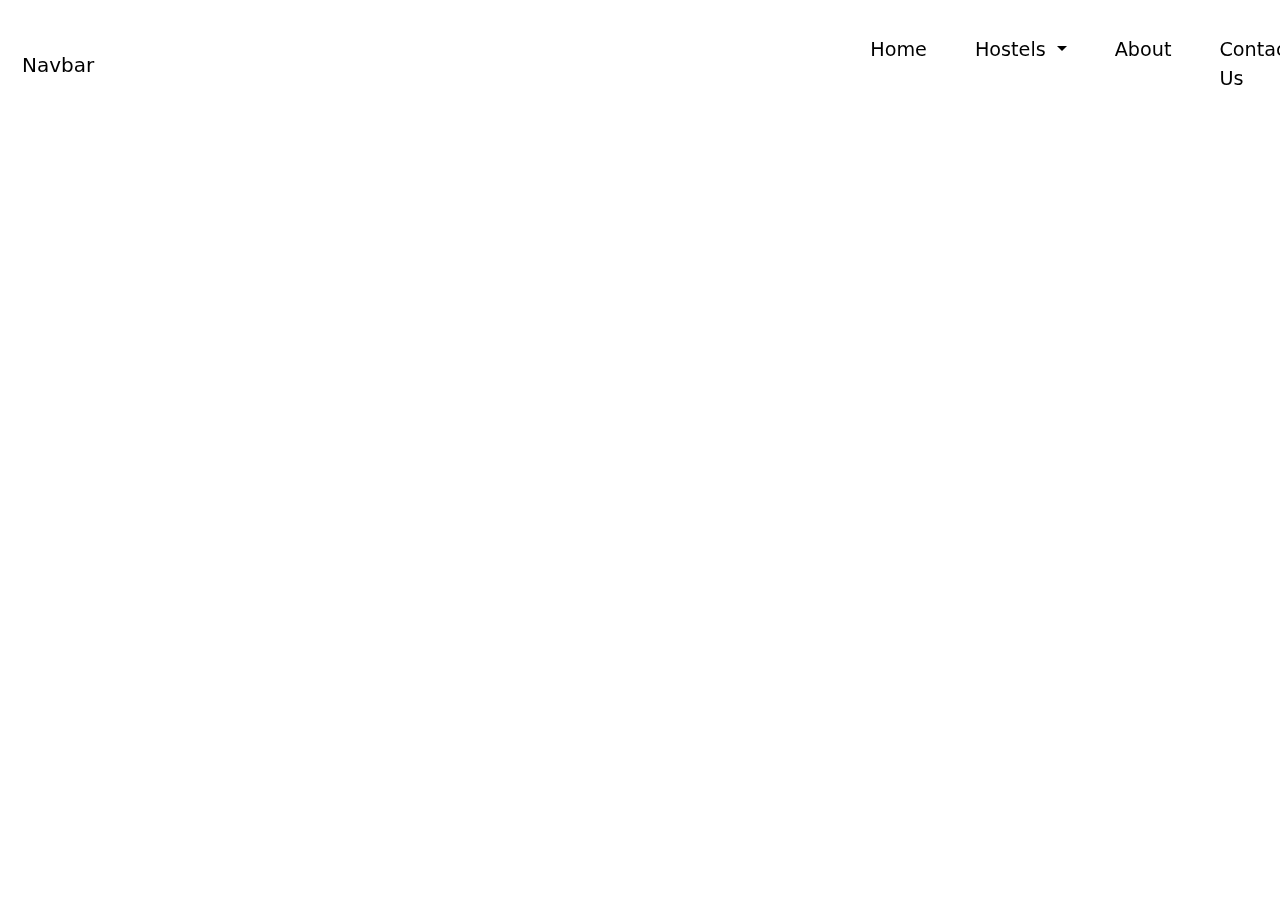
<file: login.html>
<!DOCTYPE html>
<html lang="en">
<head>
    <meta charset="UTF-8">
    <meta name="viewport" content="width=device-width, initial-scale=1.0">
    <title>Document</title>
    <link rel="stylesheet" href="index.css">
<!-- <link rel="stylesheet" href="responsive.css"> -->
    <link rel="stylesheet" href="https://cdnjs.cloudflare.com/ajax/libs/font-awesome/4.7.0/css/font-awesome.min.css">
    <link href="https://cdn.jsdelivr.net/npm/bootstrap@5.3.2/dist/css/bootstrap.min.css" rel="stylesheet">
    <script src="https://cdn.jsdelivr.net/npm/bootstrap@5.3.2/dist/js/bootstrap.bundle.min.js"></script>
    <style>
       header{
        margin-top: 10px;
       }
    </style>
    
</head>
<body>
    <!-- <nav class="navbar navbar-expand-lg bg-body-tertiary">
        <div class="container-fluid">
          <a class="navbar-brand" href="#">Navbar</a>
          <form class="d-flex" role="search">
          <input class="form-control me-2" type="search" placeholder="Search" aria-label="Search">
                <button class="btn btn-outline-success" type="submit">Search</button>
              </form>
          <button class="navbar-toggler" type="button" data-bs-toggle="collapse" data-bs-target="#navbarTogglerDemo02" aria-controls="navbarTogglerDemo02" aria-expanded="false" aria-label="Toggle navigation">
            <span class="navbar-toggler-icon"></span>
            
                
          </button>
          <div class="collapse navbar-collapse" id="navbarTogglerDemo02">
            <ul class="navbar-nav me-auto mb-2 mb-lg-0">
              <li class="nav-item">
                <a class="nav-link active" aria-current="page" href="#">Home</a>
              </li>
              <li class="nav-item">
                <a class="nav-link" href="#">Link</a>
              </li>
              <li class="nav-item">
                <a class="nav-link disabled" aria-disabled="true">Disabled</a>
              </li>
            </ul>
            
          </div>
        </div>
      </nav> -->
      <header class="col">

        <nav class="navbar navbar-expand-lg ">
            <div class="container-fluid">
                <a class="navbar-brand" href="#">Navbar</a>
                <button class="navbar-toggler" type="button" data-bs-toggle="collapse"
                    data-bs-target="#navbarNavDropdown" aria-controls="navbarNavDropdown" aria-expanded="false"
                    aria-label="Toggle navigation">
                    <span class="navbar-toggler-icon"></span>
                </button>
                <div class="collapse navbar-collapse" id="navbarNavDropdown">
                    <ul class="navbar-nav">
                        <li class="nav-item ">
                            <a class="nav-link" aria-current="page" href="index.html">Home</a>
                        </li>
                        <li class="nav-item dropdown">
                            <a class="nav-link dropdown-toggle" href="#" role="button" data-bs-toggle="dropdown"
                                aria-expanded="false">
                                Hostels
                            </a>
                            <ul class="dropdown-menu">
                                <li><a class="dropdown-item" href="single.html"  style="color: black;">Single Bedroom</a></li>
                                <li><a class="dropdown-item" href="second.html"  style="color: black;">2Share Bedroom</a></li>
                                <li><a class="dropdown-item" href="third.html"  style="color: black;">4Share Bedroom</a></li>
                                <li><a class="dropdown-item" href="fourth.html"  style="color: black;">6Share Bedroom</a></li>
                            </ul>
                        </li>
                        <li class="nav-item">
                            <a class="nav-link" href="about.html">About</a>
                        </li>
                        <li class="nav-item">
                            <a class="nav-link" href="contact.html">Contact Us</a>
                        </li>
                        <li class="nav-item">
                            <a class="nav-link" href="#">Login</a>
                        </li>
                    </ul>
                </div>
            </div>
        </nav>
    </header>
    <!-- <div id="carouselExampleIndicators" class="carousel slide" data-bs-ride="carousel">
        <div class="carousel-indicators">
            <button type="button" data-bs-target="#carouselExampleIndicators" data-bs-slide-to="0" class="active"
                aria-current="true" aria-label="Slide 1"></button>
            <button type="button" data-bs-target="#carouselExampleIndicators" data-bs-slide-to="1"
                aria-label="Slide 2"></button>
            <button type="button" data-bs-target="#carouselExampleIndicators" data-bs-slide-to="2"
                aria-label="Slide 3"></button>
        </div>
        <div class="carousel-inner">
            <div class="carousel-item active">
                <img src="images/back1.jpg" alt="" class="d-block" width="100%" height="750px" id="slide">
                <img src="images/bed-removebg-preview.png" class="d-block" alt="..." id="first">

                <div class="fadeInLeft" id="first-matter">

                    <h5>Affordable and Comformable</h5>
                    <h1>HOSTEL ROOMS</h1>
                    <a href="single.html"><button>See Avaliability</button></a>
                </div>
            </div>
            <div class="carousel-item">
                <img src="images/back1.jpg" alt="" class="d-block" width="100%" height="750px" id="slide">
                <img src="images/hotel-removebg.png" class="d-block " alt="..." id="second">


                <div class="fadeInLeft" id="first-matter">

                    <h5>Affordable and Comformable</h5>
                    <h1>HOTEL ROOMS</h1>
                    <button>Enquire Now</button>
                </div>

            </div>
            <div class="carousel-item">
                <img src="images/back1.jpg" alt="" width="100%" class="d-block" height="750px" id="slide">
                <img src="images/l-removebg-preview-removebg-preview.png" class="d-block " alt="..." id="three">

                <div class="fadeInLeft" id="first-matter">

                    <h5>Affordable and Comformable</h5>
                    <h1>LOGDE ROOMS</h1>
                    <button>Enquire Now</button>
                </div>
            </div>
        </div>
        <button class="carousel-control-prev" type="button" data-bs-target="#carouselExampleIndicators"
            data-bs-slide="prev" data-bs-target="#carouselExampleInterval">
            <span class="carousel-control-prev-icon" aria-hidden="true"></span>
            <span class="visually-hidden">Previous</span>
        </button>
        <button class="carousel-control-next" type="button" data-bs-target="#carouselExampleIndicators"
            data-bs-slide="next" data-bs-target="#carouselExampleInterval">
            <span class="carousel-control-next-icon" aria-hidden="true"></span>
            <span class="visually-hidden">Next</span>
        </button>
    </div> -->
</body>
</html>
</file>
<file: index.css>
header{
    height: 12vh;
    width: 100%;
    position: fixed;
    top: 0;
    padding: 10px ;
    transition: 0.9s;
    
    z-index: 5;

}


.navbar-nav{
    margin-left: 45rem;

}
.nav-item a{
    margin-left: 2rem;
    font-size: larger;
    color: black;
}
.dropdown-menu a{
   padding: 10px;
   margin-left: -0px;
    
}
.nav-item a:hover{
    color: chocolate;
}
#first{
    position: absolute;
    top: 90px;
    left: 500px;
    height: 750px;
    transform: rotateX(20deg);
}
#second{
    position: absolute;
    top: 110px;
    left: 550px;
    height: 750px;
    transform: rotate(1deg);
    transform: rotateX(20deg);
}
#three{
    position: absolute;
    top: -30px;
    left: 600px;
    width: 900px;
    height: 950px;
    transform: rotateX(20deg);
}
#first-matter{
    position: absolute;
    top: 250px;
    left: 100px;
    -webkit-animation-duration: 3.5s;
    animation-duration: 2.5s;
}
#first-matter h5{
    font-size: 50px;
}
#first-matter h1{
    font-size: 50px;
    margin-left: 120px;
    margin-top: 20px;
}
#first-matter button{
    font-size: 20px;
    margin-left: 230px;
    margin-top: 40px;
    padding: 15px;
    border: none;
    border-radius: 40px;
    background-color: rgb(64, 43, 82);
    color: white;
}

@-webkit-keyframes fadeInLeft{
    from {
      opacity: 0.3;
      -webkit-transform: translate3d(-300px, 0, 0);
      transform: translate3d(-300px, 0, 0);
    }
  
    to {
      opacity: 1;
      -webkit-transform: none;
      transform: none;
    }
  }
  
.fadeInLeft {
    -webkit-animation-name: fadeInLeft;
    animation-name: fadeInLeft;
  }
  
#second-matter{
    position: absolute;
    top: 250px;
    left: 100px;
}
#second-matter h5{
    font-size: 35px;
    margin-left: 50px;
}
#second-matter h1{
    font-size: 50px;
    margin-left: 120px;
    margin-top: 20px;
}
#second-matter button{
    font-size: 20px;
    margin-left: 270px;
    margin-top: 40px;
    padding: 15px;
    border: none;
    border-radius: 40px;
    background-color: rgb(64, 43, 82);
    color: white;
}
/* .nav-item a{
    color: rgb(203, 13, 13);
   
} */
header.sticky{
    height: 9vh;
    background-color: rgb(14, 174, 243);
    padding: 5px;
    width: 100%;

}
#hotel{
    height: 90vh;
    width: 100%;
    /* background-color: rgb(61, 152, 185); */
    display: flex;
    background-color: white;
}

.contentWrapper {
    opacity: 0;
    transform: translateY(50px); /* Start off-screen */
    transition: opacity 0.5s, transform 0.5s;
}

.contentWrapper.fadeIn {
    opacity: 1;
    transform: none; /* Bring it to its original position */
}

.mainContent {
    padding: 20px;
    font-family: Arial, sans-serif;
    color: #333;
}
.about{
    width: 600px;
    position: relative;
    left: 100px;
    top: 150px;
    font-size: large;
    line-height: 1.7;
   
    
}
.img img{
    width: 600px;
    margin-top: 7rem;
    margin-left: 5rem;
    border-radius: 10px;

}
#rooms{
    background-color: white;
    z-index: 1;
    height: 100vh;
    
}
#rooms button{
    border: none;
    padding: 10px;
    border-radius: 10px;
}
.card:hover{
    border-radius: 20px;
    transform: scale(1.05);
}
#single{
    margin-top: 100px;
   height: 65vh;
    border-radius: 20px;
}
#roo{
    text-align: center;
    -webkit-animation-duration: 3.5s;
    animation-duration: 2.5s;
}
#background{
    background-image: url(images/cute.jpg);
    width: 100%;
    height: 180vh;
    background-repeat: no-repeat;
    background-size: cover;
    background-position: center;
    position: fixed;
    top: 0px;
    filter: blur(5px);
    z-index: -1;

}
#clients{
    position: relative;
    top: 300px;
   display: flex;
    height: 500px;
    width: 100%;
    /* background-color: white; */
}

#cilenta{
    position: absolute;
    top: 50px;
    left: 700px;
    border-radius: 50%;
    width: 100px;
    height: 100px;

}
#cilentb{
    position: absolute;
    top: 230px;
    left: 400px;
    border-radius: 50%;
    width: 1000px;
    height: 100px;

}
#cilentc{
    position: absolute;
    top: 300px;
    left: 670px;
    border-radius: 50%;
    width: 300px;
    height: 100px;
    font-size: xx-large;
    

}
#cilentd{
    position: absolute;
    top: 230px;
    left: 1300px;
    border-radius: 50%;
    width: 100px;
    height: 50px;
    font-size: xx-large;
    

}
#cilente{
    position: absolute;
    top: 230px;
    left: 140px;
    border-radius: 30%;
    width: 80px;
    height: 50px;
    font-size: xx-large;
    

}
.checked {
    color: orange;
  }

#footer{
    position: relative;
    top: 200px;
    
    margin-top: 400px;
    height: 610px;
    width: 100%;
    /* background-color: aqua; */

}
.footer{
   margin-left: -12px;
    background-color: rgb(42, 38, 38);
    height: 120px;
    width: 100.5%;
    display: flex;

}
.footer h1{
    position: absolute;
    margin-top: 30px;
    margin-left: 100px;
    color: whitesmoke;
    font-family: livvic, sans-serif;
}
.footer p{
    margin-left: 100px;
    color: whitesmoke;
    font-family: livvic, sans-serif;
    margin-top: 70px;
    float: left;

}
.searchh{
    height: 30px;
    display: flex;
    cursor: pointer;
    padding: 10px;
    background:white;
    
    align-items: center;
    float: left;
    position: relative;
    left: 400px;
    top: 50px;
    /* margin-left: 350px;
    margin-top: 35px; */
}

.searchh input{
    width: 370px;
   padding: 20px;
   
    outline: none;
    border: none;
    font-weight: 200;
    transition: 0.8s;
    background: transparent;
    
}
.searchh a button{
    color: white;
    font-size: 18px;
    padding: 1px;
    
    
    background-color: blue;
    border: none;

    
    
}

.footer2{
    background-color: rgb(42, 38, 38);
    height: 500px;
    width: 100.5%;
    margin-left: -12px;
}
.footer2 h1{
    font-family: livvic,sans-serif;
    font-size: 25px;
    margin-top: 100px;
    margin-left: 100px;
    position: absolute;
    color: white;
}
.footer2 p{
    color: whitesmoke;
    font-family: livvic,sans-serif;
    float: left;
    margin-top: 150px;
    margin-left: 100px;
    line-height: 1.4;
    font-size: 15px;
    
    
    
}
.icon ul{
    display: inline-flex;
    margin-left: -350px;
    margin-top: 250px;
    float: left;
}
.icon li{
    list-style: none;
    margin-left: 30px;
}
.icon ul li a{
    color: blue;
    text-decoration: none;
    border-radius: 10px;
    background-color: white;
    padding: 15px;

}
.our{
    float: left;
}
.our h1{
    margin-left: 200px;
    margin-top: 100px;
    font-size: 15px;
    text-decoration: underline;
    text-underline-offset: 10px;
    

}
.our ul{
    position: relative;
    top: 150px;
    margin-left: 200px;
    
}
.our li{
    list-style: none;
    margin-top: 15px;
}
.our a{
    color: whitesmoke;
}
.our i{
    margin-left: -30px;
}
.quick h1{
    margin-left: 100px;
    margin-top: 100px;
    font-size: 15px;
    text-decoration: underline;
    text-underline-offset: 10px;
    

}
.quick{
    float: left;
}
.quick ul{
    position: relative;
    top: 150px;
    margin-left: 100px;
    
}
.quick li{
    list-style: none;
    margin-top: 15px;
}
.quick a{
    color: whitesmoke;
}
.quick i{
    margin-left: -30px;
}
.add{
    float: left;
}
.add h1{
    margin-left: 100px;
    margin-top: 100px;
    font-size: 15px;
    text-decoration: underline;
    text-underline-offset: 10px;
}
.add h2{
    margin-left: 100px;
    margin-top: 160px;
    font-size: 15px;
    
    color: ghostwhite;
}
.add p{
    margin-top: 10px;

}
.abb{
    margin-top: -50px;
}
</file>
<file: responsive.css>
@media (min-width:0px) and (max-width:380px) {
    .navbar{
        height: 12vh;
        width: 100%;
        z-index: 1;
        
        
    }
    .header{
        height: 12vh;
        width: 100%;
        z-index: 1;
        
        
       
        
    }
    .navbar-nav{
        margin-left: 1rem;
        background-color: rgb(14, 174, 243);
    }
    #background{
        width: 100%;
        background-position: bottom;
        background-size: cover;
        background-repeat: no-repeat;
    }
    #first-matter{
        position: absolute;
        top: 200px;
        left: 25px;
       
        width: 300px;
        font-size: medium;

    }
    #first-matter button{
        position: absolute;
        top: 100px;
        left: -130px;
        width: 150px;
    }
    #first-matter h1{
        font-size: xx-large;
        position: absolute;
        top: 20px;
        left: -70px;
        width: 300px;
       
        
    }
    #first-matter h5{
        font-size: x-large;
        width: 500px;
    }
    #second-matter{
        position: absolute;
        top: 50px;
        left: -55px;
       
        width: 100px;
        font-size: medium;

    }
    #second-matter button{
        position: absolute;
        top: 150px;
        left: -130px;
        width: 150px;
    }
    #second-matter h5{
        font-size: x-large;
        position: absolute;
        top: 50px;
        left: 200px;
        width: 300px;
       
        
    }
    #second-matter h1{
        font-size: x-large;
        width: 500px;
    }
    
    #first{
        position: absolute;
        left: -50px;
        top: 400px;
      
        width: 500px;
        height: 400px;
    }
    #second{
        position: absolute;
        left: -30px;
        top: 400px;
      
        width: 400px;
        height: 400px;
    }
    #three{
        position: absolute;
        left: -30px;
        top: 400px;
      
        width: 400px;
        height: 400px;
    }
    #hotel{
        height: auto;
    }
    #rooms{
        width: 100%;
       height: auto;
        
    }
    .card{
        margin-left: 20px;
        
    }
    #single{
        height: auto;
    }
    #clients{
        width: 100%;
    }
    #gift{
        width: 260px;
        height: 250px;
        position: relative;
        left: -50px;
        top: -80px;
    }
    .about{
        width: 300px;
        position: relative;
        top: 0;
        left: 20px;
       
    }
    #roo{
        padding-top: 50px;
    }
    header.sticky{
        width: 100%;
        
    }
    #hotel{
        display: block;
        width: 100%;
    }
   #slide{
    
   
   }
   #footer{
    width: 100%;
   
    
   }
   .footer{
    display: block;
    height:auto;
    width: 100%;
   }
   .footer2{
    height: 200vh;
    width: 100%;

   }
   .footer h1{
    position: relative;
    left: -80px;
    top: 20px;
    width: 200px;
    height: 100px;

   }
   .footer p{
    position: relative;
    top: 0px;
    left: -50px;
   }
   .searchh{
    position: relative;
    left: 10px;
    width: 300px;
   }
   .searchh a button{
    width: 100px;
    height: 50px;
   }
   .icon{
    position: relative;
    top: 50px;
   }
   .our{
    position: relative;
    left: -150px;
    height: auto;
    
   }
   
   .quick{
    position: relative;
    left: -50px;
   }
   .add{
    position: relative;
    left: -50px;
    top: 50px;
   }


   .contact{
    width: 100%;
   }

   .title{
    text-align: center;
   }
   .title h2{
    position: relative;
    left: 550px;
    font-size: 40px;

   }
   .title{
    position: relative;
    top: 150px;
  
    text-align: center;
   
    color: white;
    font-weight: bolder;
    font-family: sans-serif;
    justify-content: center;
    align-items: center;
    display: flex;
}
.title h2{
    position: absolute;
    transform: translate(-50%);
    font-size: 40px;
    left: 230px;
}

.title h2:nth-child(1){
    color: transparent;
    -webkit-text-stroke: 2px orange;
}

.title h2:nth-child(2){
    color: orange;
    animation: animate 3s ease-in-out infinite;
}


   table{
    position: relative;
    left: 20px;
    display: block;
   }
input{
    width: 300px;
}
.btt{
    position: relative;
    left: 50px;

}
.int{
    position: absolute;
    left: -70px;
    top: 200px;
    width: 300px;
}
.third input{
    width: 300px;

}
textarea{
    position: relative;
    top: 200px;
    width: 300px;

}
#rooo{
    position: relative;
    top: 900px;
    left: 0;
    width: 100%;
}
#two{
    width: 50%;
   
    height: auto;
}
.rooms{
    width: 100%;
}
#two button{
    display: none;
}
#two p{
    display: none;
}
#two h1{
    width: 100px;
}
}


@media (min-width:381px) and (max-width:900px) {
    .navbar{
        height: 12vh;
        width: 100%;
        z-index: 1;
        
        
    }
    .header{
        height: 12vh;
        width: 100%;
        z-index: 1;
        
        
       
        
    }
    .navbar-nav{
        margin-left: 1rem;
        background-color: rgb(14, 174, 243);
    }
    #background{
        width: 100%;
        background-position: bottom;
        background-size: cover;
        background-repeat: no-repeat;
    }
    #first-matter{
        position: absolute;
        top: 200px;
        left: 25px;
       
        width: 300px;
        font-size: medium;

    }
    #first-matter button{
        position: absolute;
        top: 100px;
        left: -150px;
        width: 200px;
    }
    #first-matter h1{
        font-size: xx-large;
        position: absolute;
        top: 20px;
        left: -70px;
        width: 300px;
       
        
    }
    #first-matter h5{
        font-size: x-large;
        width: 500px;
    }
    #second-matter{
        position: absolute;
        top: 50px;
        left: -55px;
       
        width: 100px;
        font-size: medium;

    }
    #second-matter button{
        position: absolute;
        top: 150px;
        left: -130px;
        width: 150px;
    }
    #second-matter h5{
        font-size: x-large;
        position: absolute;
        top: 50px;
        left: 200px;
        width: 300px;
       
        
    }
    #second-matter h1{
        font-size: x-large;
        width: 500px;
    }
    
    #first{
        position: absolute;
        left: -50px;
        top: 400px;
      
        width: 500px;
        height: 400px;
    }
    #second{
        position: absolute;
        left: -30px;
        top: 400px;
      
        width: 400px;
        height: 400px;
    }
    #three{
        position: absolute;
        left: -30px;
        top: 400px;
      
        width: 400px;
        height: 400px;
    }
    #hotel{
        height: auto;
    }
    #rooms{
        width: 100%;
       height: auto;
        
    }
    .card{
        margin-left: 30px;
        
    }
    #single{
        height: 450px;
    }
    #clients{
        width: 100%;
    }
    #gift{
        width: 260px;
        height: 250px;
        position: relative;
        left: -50px;
        top: -80px;
    }
    .about{
        width: 350px;
        position: relative;
        top: 0;
        left: 20px;
       
    }
    header.sticky{
        width: 100%;
        
    }
    #hotel{
        display: block;
    }
   #slide{
    
   
   }
   #footer{
    width: 100%;
   
    
   }
   .footer{
    display: block;
    height:40vh;
    width: 100%;
   }
   .footer2{
    height: 140vh;
    width: 100%;

   }
   .footer h1{
    position: relative;
    left: -80px;
    top: 20px;
    width: 300px;

   }
   .footer p{
    position: relative;
    top: 0px;
    left: -50px;
   }
   .searchh{
    position: relative;
    left: 10px;
    width: 300px;
   }
   .searchh a button{
    width: 100px;
    height: 50px;
   }
   .icon{
    position: relative;
    top: 50px;
   }
   .our{
    position: relative;
    left: -150px;
    height: 25vh;
    
   }
   
   .quick{
    position: relative;
    left: -50px;
   }
   .add{
    position: relative;
    left: -50px;
    top: 50px;
   }


   .contact{
    width: 100%;
   }
   .title{
    text-align: center;
   }
   .title h2{
    position: relative;
    left: 550px;
    font-size: 40px;

   }
   .title{
    position: relative;
    top: 150px;
  
    text-align: center;
   
    color: white;
    font-weight: bolder;
    font-family: sans-serif;
    justify-content: center;
    align-items: center;
    display: flex;
}
.title h2{
    position: absolute;
    transform: translate(-50%);
    font-size: 40px;
    left: 230px;
}

.title h2:nth-child(1){
    color: transparent;
    -webkit-text-stroke: 2px orange;
}

.title h2:nth-child(2){
    color: orange;
    animation: animate 3s ease-in-out infinite;
}


   table{
    position: relative;
    left: 20px;
    display: block;
   }
input{
    width: 300px;
}
.btt{
    position: relative;
    left: 50px;

}
.int{
    position: absolute;
    left: -70px;
    top: 200px;
    width: 300px;
}
.third input{
    width: 300px;

}
textarea{
    position: relative;
    top: 200px;
    width: 300px;

}
}
@media (min-width:900px) and (max-width:1050px) {
    header{
       
    
    }
    
    
    .navbar-nav{
       background-color: skyblue;
    
    }
    
   
   
    #first{
        position: absolute;
        top: 250px;
        left: 20px;
        height: 550px;
        transform: rotateX(20deg);
    }
    #second{
        position: absolute;
        top: 300px;
        left: 60px;
        height: 550px;
        transform: rotate(1deg);
        transform: rotateX(20deg);
    }
    #three{
        position: absolute;
        top: -30px;
        left: 600px;
        width: 900px;
        height: 550px;
        transform: rotateX(20deg);
    }
    #first-matter{
        position: absolute;
        top: 50px;
        left: 150px;
        -webkit-animation-duration: 3.5s;
        animation-duration: 2.5s;
    }
    #first-matter h5{
        font-size: 50px;
    }
    #first-matter h1{
        font-size: 50px;
        margin-left: 120px;
        margin-top: 20px;
    }
    #first-matter button{
        font-size: 20px;
        margin-left: 230px;
        margin-top: 40px;
        padding: 15px;
        border: none;
        border-radius: 40px;
        background-color: rgb(64, 43, 82);
        color: white;
    }
    
    @-webkit-keyframes fadeInLeft{
        from {
          opacity: 0.3;
          -webkit-transform: translate3d(-300px, 0, 0);
          transform: translate3d(-300px, 0, 0);
        }
      
        to {
          opacity: 1;
          -webkit-transform: none;
          transform: none;
        }
      }
      
    .fadeInLeft {
        -webkit-animation-name: fadeInLeft;
        animation-name: fadeInLeft;
      }
      
    #second-matter{
        position: absolute;
        top: 250px;
        left: 100px;
    }
    #second-matter h5{
        font-size: 35px;
        margin-left: 50px;
    }
    #second-matter h1{
        font-size: 50px;
        margin-left: 120px;
        margin-top: 20px;
    }
    #second-matter button{
        font-size: 20px;
        margin-left: 270px;
        margin-top: 40px;
        padding: 15px;
        border: none;
        border-radius: 40px;
        background-color: rgb(64, 43, 82);
        color: white;
    }
    /* .nav-item a{
        color: rgb(203, 13, 13);
       
    } */
    header.sticky{
        height: 9vh;
        background-color: rgb(14, 174, 243);
        padding: 5px;
        width: 100%;
    
    }
    #hotel{
        height: 120vh;
        width: 100%;
        /* background-color: rgb(61, 152, 185); */
        display: block;
       
    }
    
    .contentWrapper {
        opacity: 0;
        transform: translateY(50px); /* Start off-screen */
        transition: opacity 0.5s, transform 0.5s;
    }
    
    .contentWrapper.fadeIn {
        opacity: 1;
        transform: none; /* Bring it to its original position */
    }
    
    .mainContent {
        padding: 20px;
        font-family: Arial, sans-serif;
        color: #333;
    }
    .about{
        width: 600px;
        position: relative;
        left: 100px;
        top: 150px;
        font-size: large;
        line-height: 1.7;
       
        
    }
    .img img{
        width: 600px;
        margin-top: 7rem;
        margin-left: 5rem;
        border-radius: 10px;
    
    }
    #rooms{
        background-color: white;
        z-index: 1;
        height: 100vh;
        
    }
    #rooms button{
        border: none;
        padding: 10px;
        border-radius: 10px;
    }
    .card:hover{
        border-radius: 20px;
        transform: scale(1.05);
    }
    #single{
        margin-top: 100px;
       height: 65vh;
        border-radius: 20px;
    }
    #roo{
        text-align: center;
        -webkit-animation-duration: 3.5s;
        animation-duration: 2.5s;
    }
    #background{
        background-image: url(images/cute.jpg);
        width: 100%;
        height: 180vh;
        background-repeat: no-repeat;
        background-size: cover;
        background-position: center;
        position: fixed;
        top: 0px;
        filter: blur(5px);
        z-index: -1;
    
    }
    #clients{
        position: relative;
        top: 300px;
       display: flex;
        height: 500px;
        width: 100%;
        /* background-color: white; */
    }
    
    #cilenta{
        position: absolute;
        top: 50px;
        left: 700px;
        border-radius: 50%;
        width: 100px;
        height: 100px;
    
    }
    #cilentb{
        position: absolute;
        top: 230px;
        left: 400px;
        border-radius: 50%;
        width: 1000px;
        height: 100px;
    
    }
    #cilentc{
        position: absolute;
        top: 300px;
        left: 670px;
        border-radius: 50%;
        width: 300px;
        height: 100px;
        font-size: xx-large;
        
    
    }
    #cilentd{
        position: absolute;
        top: 230px;
        left: 1300px;
        border-radius: 50%;
        width: 100px;
        height: 50px;
        font-size: xx-large;
        
    
    }
    #cilente{
        position: absolute;
        top: 230px;
        left: 140px;
        border-radius: 30%;
        width: 80px;
        height: 50px;
        font-size: xx-large;
        
    
    }
    .checked {
        color: orange;
      }
    
    #footer{
        position: relative;
        top: 200px;
        
        margin-top: 400px;
        height: 610px;
        width: 100%;
        /* background-color: aqua; */
    
    }
    .footer{
       margin-left: -12px;
        background-color: rgb(42, 38, 38);
        height: 120px;
        width: 100.5%;
        display: flex;
    
    }
    .footer h1{
        position: absolute;
        margin-top: 30px;
        margin-left: 100px;
        color: whitesmoke;
        font-family: livvic, sans-serif;
    }
    .footer p{
        margin-left: 100px;
        color: whitesmoke;
        font-family: livvic, sans-serif;
        margin-top: 70px;
        float: left;
    
    }
    .searchh{
        height: 30px;
        display: flex;
        cursor: pointer;
        padding: 10px;
        background:white;
        display: none;
        align-items: center;
        float: left;
        position: relative;
        left: 400px;
        top: 50px;
        /* margin-left: 350px;
        margin-top: 35px; */
    }
    
    .searchh input{
        width: 370px;
       padding: 20px;
       
        outline: none;
        border: none;
        font-weight: 200;
        transition: 0.8s;
        background: transparent;
        
    }
    .searchh a button{
        color: white;
        font-size: 18px;
        padding: 1px;
        
        
        background-color: blue;
        border: none;
    
        
        
    }
    
    .footer2{
        background-color: rgb(42, 38, 38);
        height: 500px;
        width: 100.5%;
        margin-left: -12px;
    }
    .footer2 h1{
        font-family: livvic,sans-serif;
        font-size: 25px;
        margin-top: 100px;
        margin-left: 100px;
        position: absolute;
        color: white;
    }
    .footer2 p{
        color: whitesmoke;
        font-family: livvic,sans-serif;
        float: left;
        margin-top: 150px;
        margin-left: 100px;
        line-height: 1.4;
        font-size: 15px;
        
        
        
    }
    .icon ul{
        display: inline-flex;
        margin-left: -350px;
        margin-top: 250px;
        float: left;
    }
    .icon li{
        list-style: none;
        margin-left: 30px;
    }
    .icon ul li a{
        color: blue;
        text-decoration: none;
        border-radius: 10px;
        background-color: white;
        padding: 15px;
    
    }
    .our{
        float: left;
    }
    .our h1{
        margin-left: 200px;
        margin-top: 100px;
        font-size: 15px;
        text-decoration: underline;
        text-underline-offset: 10px;
        
    
    }
    .our ul{
        position: relative;
        top: 150px;
        margin-left: 200px;
        
    }
    .our li{
        list-style: none;
        margin-top: 15px;
    }
    .our a{
        color: whitesmoke;
    }
    .our i{
        margin-left: -30px;
    }
    .quick h1{
        margin-left: 100px;
        margin-top: 100px;
        font-size: 15px;
        text-decoration: underline;
        text-underline-offset: 10px;
        
    
    }
    .quick{
        float: left;
    }
    .quick ul{
        position: relative;
        top: 150px;
        margin-left: 100px;
        
    }
    .quick li{
        list-style: none;
        margin-top: 15px;
    }
    .quick a{
        color: whitesmoke;
    }
    .quick i{
        margin-left: -30px;
    }
    .add{
        float: left;
    }
    .add h1{
        margin-left: 100px;
        margin-top: 100px;
        font-size: 15px;
        text-decoration: underline;
        text-underline-offset: 10px;
    }
    .add h2{
        margin-left: 100px;
        margin-top: 160px;
        font-size: 15px;
        
        color: ghostwhite;
    }
    .add p{
        margin-top: 10px;
    
    }
    .abb{
        margin-top: -50px;
    }
    
    
    
}
</file>
